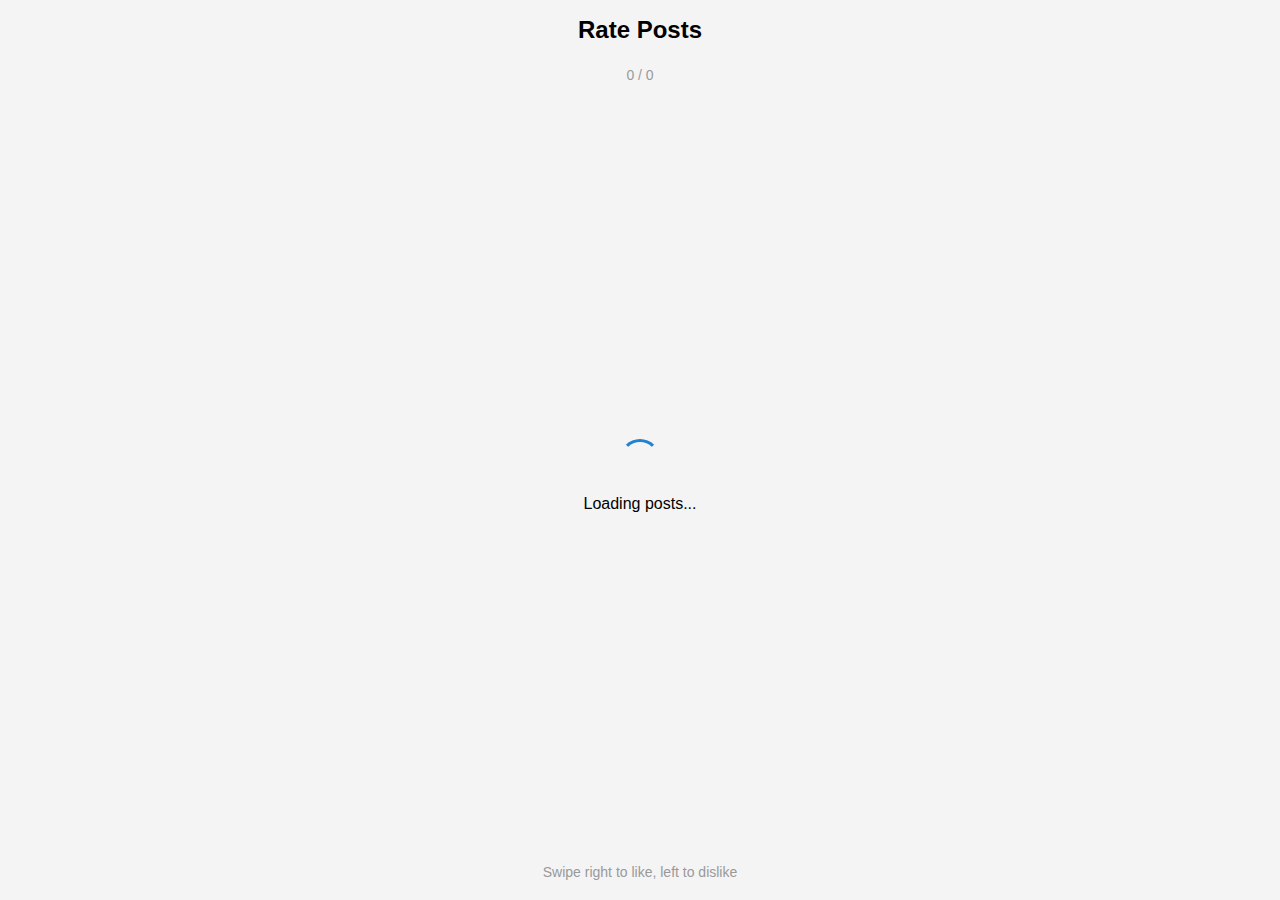
<file: services/frontend-miniapp/index.html>
<!DOCTYPE html>
<html lang="en">
<head>
    <meta charset="UTF-8">
    <meta name="viewport" content="width=device-width, initial-scale=1.0, maximum-scale=1.0, user-scalable=no, viewport-fit=cover">
    <title>Post Training</title>
    <script src="https://telegram.org/js/telegram-web-app.js"></script>
    <link rel="stylesheet" href="styles.css">
</head>
<body>
    <div id="app">
        <!-- Header -->
        <header class="header">
            <h1 data-i18n="title">Rate Posts</h1>
            <div class="progress-container">
                <div class="progress-bar" id="progressBar"></div>
            </div>
            <span class="progress-text" id="progressText">0 / 0</span>
        </header>

        <!-- Card Stack -->
        <main class="card-container" id="cardContainer">
            <!-- Loading State -->
            <div class="loading" id="loading">
                <div class="spinner"></div>
                <p data-i18n="loading">Loading posts...</p>
            </div>

            <!-- Empty State -->
            <div class="empty-state hidden" id="emptyState">
                <div class="empty-icon">🎉</div>
                <h2 data-i18n="emptyTitle">All Done!</h2>
                <p data-i18n="emptyText">You've rated all available posts. Press the button below to finish.</p>
            </div>

            <!-- Card Template (will be cloned) -->
            <div class="card hidden" id="cardTemplate">
                <div class="card-content">
                    <div class="card-source">
                        <span class="source-icon">📰</span>
                        <a class="source-name" href="#" target="_blank"></a>
                    </div>
                    <div class="card-carousel hidden">
                        <button class="carousel-btn carousel-prev" type="button">‹</button>
                        <div class="carousel-track"></div>
                        <button class="carousel-btn carousel-next" type="button">›</button>
                        <div class="carousel-dots"></div>
                    </div>
                    <div class="card-text"></div>
                </div>
                <div class="card-actions">
                    <button class="btn-action btn-dislike" data-action="dislike" title="Dislike">
                        <span class="icon">👎</span>
                    </button>
                    <button class="btn-action btn-skip" data-action="skip" title="Skip">
                        <span class="icon">⏭️</span>
                    </button>
                    <button class="btn-action btn-like" data-action="like" title="Like">
                        <span class="icon">👍</span>
                    </button>
                </div>
            </div>
        </main>

        <!-- Swipe Instructions -->
        <footer class="instructions" id="instructions">
            <p data-i18n="instructions">Swipe right to like, left to dislike</p>
        </footer>
    </div>

    <!-- Configuration and i18n (load before main script) -->
    <script src="config.js"></script>
    <script src="i18n.js"></script>
    <script src="script.js"></script>
</body>
</html>
</file>
<file: services/frontend-miniapp/styles.css>
/* Reset and base styles */
* {
    margin: 0;
    padding: 0;
    box-sizing: border-box;
}

:root {
    --tg-theme-bg-color: #ffffff;
    --tg-theme-text-color: #000000;
    --tg-theme-hint-color: #999999;
    --tg-theme-link-color: #2481cc;
    --tg-theme-button-color: #2481cc;
    --tg-theme-button-text-color: #ffffff;
    --tg-theme-secondary-bg-color: #f4f4f5;
    
    --color-like: #4CAF50;
    --color-dislike: #f44336;
    --color-skip: #9e9e9e;
    
    --card-shadow: 0 4px 20px rgba(0, 0, 0, 0.1);
    --card-radius: 16px;
}

body {
    font-family: -apple-system, BlinkMacSystemFont, 'Segoe UI', Roboto, Oxygen, Ubuntu, Cantarell, sans-serif;
    background-color: var(--tg-theme-secondary-bg-color);
    color: var(--tg-theme-text-color);
    min-height: 100vh;
    min-height: 100dvh;
    overflow: hidden;
    -webkit-user-select: none;
    user-select: none;
    /* iOS safe areas */
    padding-top: env(safe-area-inset-top);
    padding-bottom: env(safe-area-inset-bottom);
    padding-left: env(safe-area-inset-left);
    padding-right: env(safe-area-inset-right);
}

#app {
    display: flex;
    flex-direction: column;
    height: 100vh;
    height: 100dvh;
    max-width: 500px;
    margin: 0 auto;
    padding: 8px 12px;
    overflow: hidden;
}

/* Header */
.header {
    text-align: center;
    padding: 8px 0 16px;
}

.header h1 {
    font-size: 1.5rem;
    font-weight: 600;
    margin-bottom: 12px;
}

.progress-container {
    height: 6px;
    background-color: var(--tg-theme-secondary-bg-color);
    border-radius: 3px;
    overflow: hidden;
    margin-bottom: 4px;
}

.progress-bar {
    height: 100%;
    background-color: var(--tg-theme-button-color);
    border-radius: 3px;
    width: 0%;
    transition: width 0.3s ease;
}

.progress-text {
    font-size: 0.875rem;
    color: var(--tg-theme-hint-color);
}

/* Card Container */
.card-container {
    flex: 1;
    display: flex;
    align-items: center;
    justify-content: center;
    position: relative;
    overflow: hidden;
    padding: 16px 0;
}

/* Card */
.card {
    width: calc(100% - 16px);
    max-width: 450px;
    max-height: calc(100dvh - 140px);
    background-color: var(--tg-theme-bg-color);
    border-radius: var(--card-radius);
    box-shadow: var(--card-shadow);
    display: flex;
    flex-direction: column;
    position: absolute;
    touch-action: none;
    cursor: grab;
    transition: transform 0.1s ease, opacity 0.3s ease;
    overflow: hidden;
}

.card:active {
    cursor: grabbing;
}

.card.hidden {
    display: none;
}

.card.swiping-right {
    animation: swipeRight 0.3s ease forwards;
}

.card.swiping-left {
    animation: swipeLeft 0.3s ease forwards;
}

.card.swiping-up {
    animation: swipeUp 0.3s ease forwards;
}

@keyframes swipeRight {
    to {
        transform: translateX(150%) rotate(30deg);
        opacity: 0;
    }
}

@keyframes swipeLeft {
    to {
        transform: translateX(-150%) rotate(-30deg);
        opacity: 0;
    }
}

@keyframes swipeUp {
    to {
        transform: translateY(-150%);
        opacity: 0;
    }
}

/* Card Content */
.card-content {
    padding: 12px;
    flex: 1;
    overflow-y: auto;
    -webkit-overflow-scrolling: touch;
    min-height: 0;
    overscroll-behavior: contain;
    touch-action: pan-y;
}

.card-source {
    display: flex;
    align-items: center;
    gap: 8px;
    margin-bottom: 12px;
    padding-bottom: 12px;
    border-bottom: 1px solid var(--tg-theme-secondary-bg-color);
}

.source-icon {
    font-size: 1.25rem;
}

.source-name {
    font-weight: 600;
    color: var(--tg-theme-link-color);
    text-decoration: none;
}

.source-name:hover {
    text-decoration: underline;
}

/* Image Carousel */
.card-carousel {
    position: relative;
    margin-bottom: 12px;
    border-radius: 12px;
    overflow: hidden;
    background-color: #1a1a1a;
}

.card-carousel.hidden {
    display: none;
}

.carousel-track {
    display: flex;
    transition: transform 0.3s ease;
    width: 100%;
}

.carousel-track img,
.carousel-track video {
    min-width: 100%;
    width: 100%;
    height: 280px;
    object-fit: contain;
    background-color: #1a1a1a;
    opacity: 0;
    transition: opacity 0.3s ease;
}

.carousel-track img.loaded,
.carousel-track video.loaded {
    opacity: 1;
}

/* Loading skeleton animation */
.carousel-track .media-placeholder {
    min-width: 100%;
    width: 100%;
    height: 280px;
    background: linear-gradient(90deg, #1a1a1a 25%, #2a2a2a 50%, #1a1a1a 75%);
    background-size: 200% 100%;
    animation: shimmer 1.5s infinite;
    position: absolute;
    top: 0;
    left: 0;
}

@keyframes shimmer {
    0% { background-position: 200% 0; }
    100% { background-position: -200% 0; }
}

.carousel-slide {
    min-width: 100%;
    position: relative;
}

.carousel-btn {
    position: absolute;
    top: 50%;
    transform: translateY(-50%);
    width: 36px;
    height: 36px;
    border-radius: 50%;
    border: none;
    background: rgba(255,255,255,0.9);
    color: #333;
    font-size: 1.5rem;
    cursor: pointer;
    z-index: 10;
    display: flex;
    align-items: center;
    justify-content: center;
    opacity: 0.8;
    transition: opacity 0.2s;
}

.carousel-btn:hover {
    opacity: 1;
}

.carousel-btn.hidden {
    display: none;
}

.carousel-prev {
    left: 8px;
}

.carousel-next {
    right: 8px;
}

.carousel-dots {
    position: absolute;
    bottom: 8px;
    left: 50%;
    transform: translateX(-50%);
    display: flex;
    gap: 6px;
}

.carousel-dot {
    width: 8px;
    height: 8px;
    border-radius: 50%;
    background: rgba(255,255,255,0.5);
    cursor: pointer;
    transition: background 0.2s;
}

.carousel-dot.active {
    background: white;
}

.card-text {
    font-size: 1rem;
    line-height: 1.5;
    white-space: pre-wrap;
    word-wrap: break-word;
}

/* Card Actions */
.card-actions {
    display: flex;
    justify-content: center;
    gap: 24px;
    padding: 16px 20px;
    border-top: 1px solid var(--tg-theme-secondary-bg-color);
}

.btn-action {
    width: 56px;
    height: 56px;
    border-radius: 50%;
    border: none;
    display: flex;
    align-items: center;
    justify-content: center;
    cursor: pointer;
    transition: transform 0.2s ease, box-shadow 0.2s ease;
    font-size: 1.5rem;
}

.btn-action:active {
    transform: scale(0.95);
}

.btn-like {
    background-color: var(--color-like);
    color: white;
    box-shadow: 0 4px 12px rgba(76, 175, 80, 0.3);
}

.btn-dislike {
    background-color: var(--color-dislike);
    color: white;
    box-shadow: 0 4px 12px rgba(244, 67, 54, 0.3);
}

.btn-skip {
    background-color: var(--tg-theme-secondary-bg-color);
    color: var(--tg-theme-hint-color);
}

/* Loading State */
.loading {
    text-align: center;
}

.spinner {
    width: 40px;
    height: 40px;
    border: 3px solid var(--tg-theme-secondary-bg-color);
    border-top-color: var(--tg-theme-button-color);
    border-radius: 50%;
    animation: spin 1s linear infinite;
    margin: 0 auto 16px;
}

@keyframes spin {
    to {
        transform: rotate(360deg);
    }
}

/* Empty State */
.empty-state {
    text-align: center;
    padding: 32px;
}

.empty-state.hidden {
    display: none;
}

.empty-icon {
    font-size: 4rem;
    margin-bottom: 16px;
}

.empty-state p {
    color: var(--tg-theme-hint-color);
    margin-bottom: 24px;
}

/* Buttons */
.btn {
    padding: 12px 32px;
    border-radius: 12px;
    border: none;
    font-size: 1rem;
    font-weight: 600;
    cursor: pointer;
    transition: transform 0.2s ease;
}

.btn:active {
    transform: scale(0.98);
}

.btn-primary {
    background-color: var(--tg-theme-button-color);
    color: var(--tg-theme-button-text-color);
}

.finish-btn {
    margin-top: 16px;
    width: 100%;
    max-width: 280px;
}

/* Instructions */
.instructions {
    text-align: center;
    padding: 12px;
    color: var(--tg-theme-hint-color);
    font-size: 0.875rem;
}

/* Swipe Indicators */
.swipe-indicator {
    position: absolute;
    top: 50%;
    transform: translateY(-50%);
    font-size: 3rem;
    opacity: 0;
    transition: opacity 0.2s ease;
    pointer-events: none;
}

.swipe-indicator.left {
    left: 20px;
}

.swipe-indicator.right {
    right: 20px;
}

.swipe-indicator.visible {
    opacity: 1;
}

/* Responsive */
@media (max-height: 600px) {
    .card-content {
        max-height: 250px;
    }
    
    .header h1 {
        font-size: 1.25rem;
    }
}
</file>
